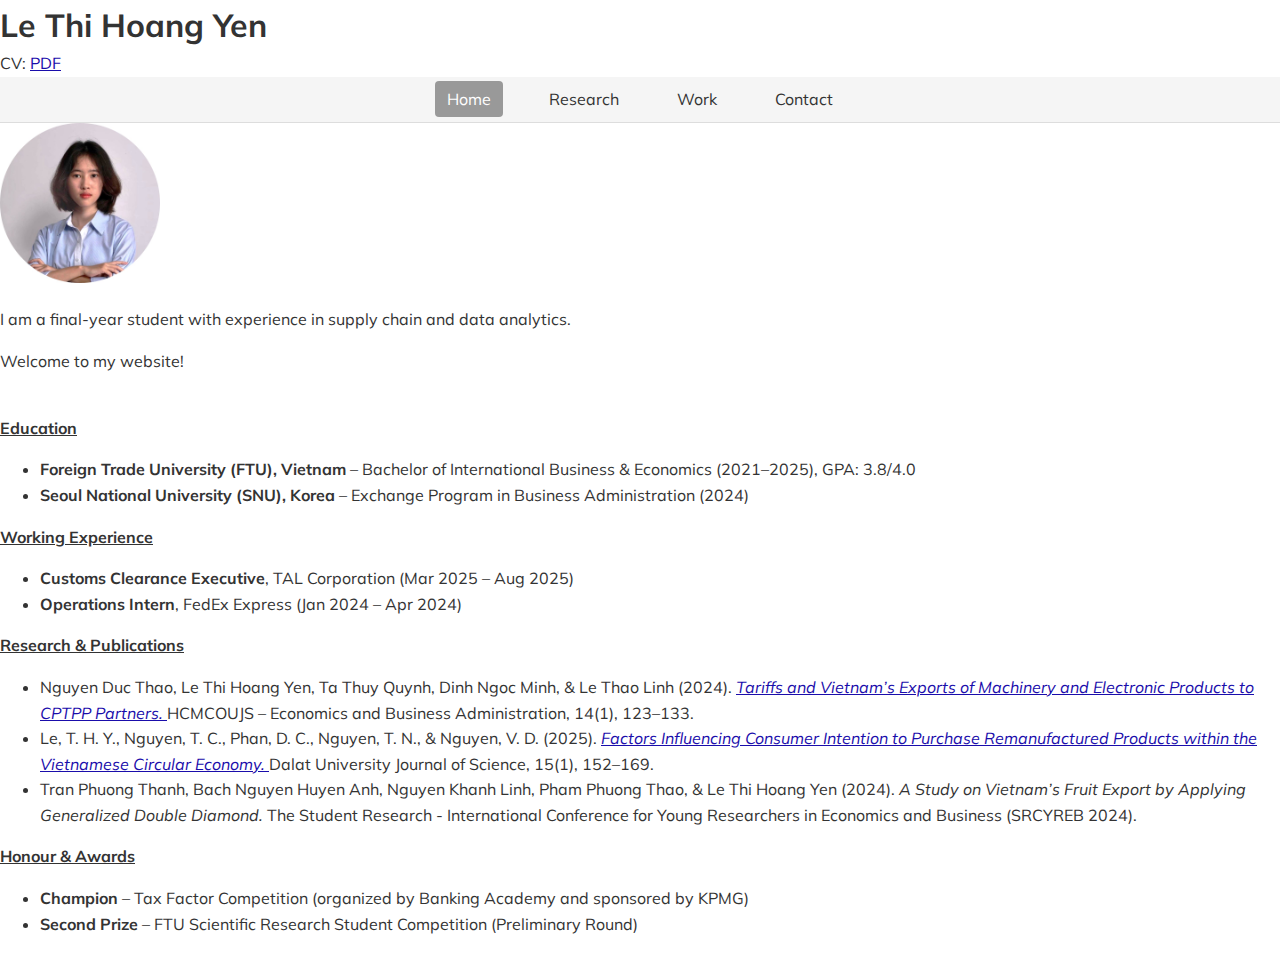
<file: index.html>
<!DOCTYPE html>
<html>
<head>
    <link href="https://fonts.googleapis.com/css?family=Muli&amp;display=swap" rel="stylesheet">
    <link rel="stylesheet" href="style.css">

</head>

<body>
  <!-- Header -->
    <div class="mainhead">  
      <b><font size="+3">Le Thi Hoang Yen</font></b><br>
      CV: <a href="HoangYen_CV.pdf" target="_blank">PDF</a>
    </div>

    <div class="container1">
        <div class="topnav">
            <a class="active" href="index.html">Home</a>
            <a href="research.html">Research</a>
            <a href="work.html">Work</a>            
            <a href="contact.html">Contact</a>
        </div>
    </div>

    <div class="container2">
        <div id="container">
            <div id="left">
                <img src="img/photo.jpg" width="160">
            </div>
            <div id="right">
                <p>I am a final-year student with experience in supply chain and data analytics.    </p>
                <p>Welcome to my website!</p> 
                                        
            </div>
            <div class="clear">
                <br>
                <b><u>Education</u></b>
                <ul>
                <li><b>Foreign Trade University (FTU), Vietnam</b> – Bachelor of International Business & Economics (2021–2025), GPA: 3.8/4.0</li>
                <li><b>Seoul National University (SNU), Korea</b> – Exchange Program in Business Administration (2024)</li>
                </ul>
                <b><u>Working Experience</u></b>
                <ul>
                <li>
                <b>Customs Clearance Executive</b>, TAL Corporation (Mar 2025 – Aug 2025)<br>
                </li>
                <li>
                <b>Operations Intern</b>, FedEx Express (Jan 2024 – Apr 2024)<br>
                </li>
                </ul>
                <b><u>Research & Publications</u></b>
                <ul>
                <li>
                    Nguyen Duc Thao, Le Thi Hoang Yen, Ta Thuy Quynh, Dinh Ngoc Minh, & Le Thao Linh (2024).  
                    <a href="https://doi.org/10.46223/HCMCOUJS.econ.en.14.1.2800.2024" target="_blank"> 
                    <i>Tariffs and Vietnam’s Exports of Machinery and Electronic Products to CPTPP Partners.</i> 
                    </a>
                    HCMCOUJS – Economics and Business Administration, 14(1), 123–133.  
                </li>

                <li>
                    Le, T. H. Y., Nguyen, T. C., Phan, D. C., Nguyen, T. N., & Nguyen, V. D. (2025).  
                    <a href="https://doi.org/10.37569/DalatUniversity.15.1.1327(2025)" target="_blank">
                    <i>Factors Influencing Consumer Intention to Purchase Remanufactured Products within the Vietnamese Circular Economy.</i>  
                    </a>
                    Dalat University Journal of Science, 15(1), 152–169. 
                </li>

                <li>
                    Tran Phuong Thanh, Bach Nguyen Huyen Anh, Nguyen Khanh Linh, Pham Phuong Thao, & Le Thi Hoang Yen (2024).  
                    <i>A Study on Vietnam’s Fruit Export by Applying Generalized Double Diamond.</i>  
                    The Student Research - International Conference for Young Researchers in Economics and Business (SRCYREB 2024).
                </li>
                </ul>
                
                <b><u>Honour & Awards</u></b>
                <ul>
                    <li>
                    <b>Champion</b> – Tax Factor Competition (organized by Banking Academy and sponsored by KPMG)
                    </li>
                    <li>
                    <b>Second Prize</b> – FTU Scientific Research Student Competition (Preliminary Round)
                    </li>
                </ul>
            </div>
        </div>
    </div>
</body>
</html>
</file>
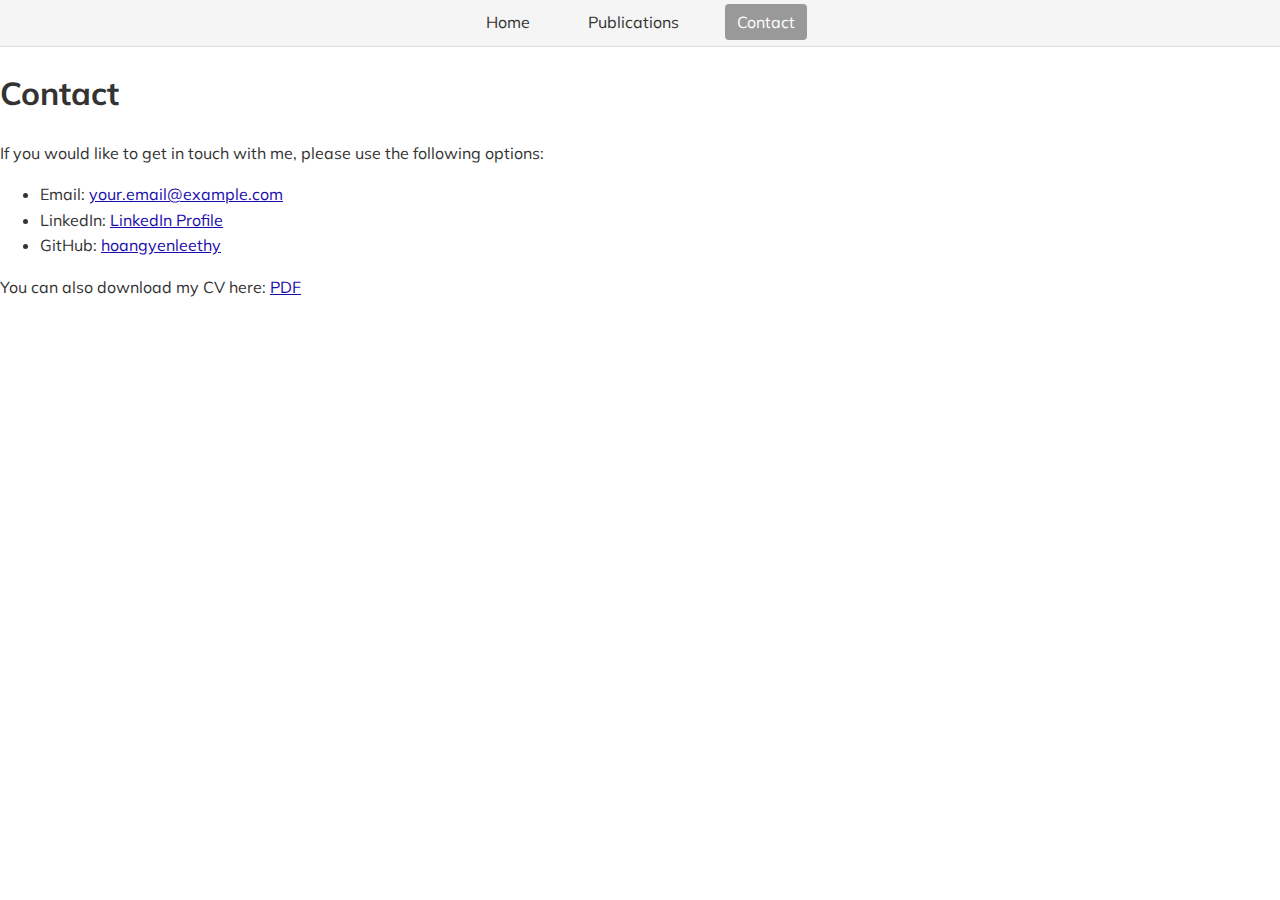
<file: contact.html>
<!DOCTYPE html>
<html lang="en">
<head>
  <meta charset="UTF-8">
  <meta name="viewport" content="width=device-width, initial-scale=1.0">
  <title>Le Thi Hoang Yen | Contact</title>
  <link href="https://fonts.googleapis.com/css?family=Muli&display=swap" rel="stylesheet">
  <link rel="stylesheet" href="style.css">
</head>
<body>

  <!-- Navigation -->
  <header class="topnav">
    <nav class="container1">
      <a href="index.html">Home</a>
      <a href="publications.html">Publications</a>
      <a class="active" href="contact.html">Contact</a>
    </nav>
  </header>

  <!-- Main Content -->
  <main class="container2">
    <section class="boxed">
      <h1>Contact</h1>
      <p>If you would like to get in touch with me, please use the following options:</p>
      <ul>
        <li>Email: <a href="mailto:your.email@example.com">your.email@example.com</a></li>
        <li>LinkedIn: <a href="https://www.linkedin.com/in/your-linkedin" target="_blank">LinkedIn Profile</a></li>
        <li>GitHub: <a href="https://github.com/hoangyenleethy" target="_blank">hoangyenleethy</a></li>
      </ul>
      <p>You can also download my CV here: <a href="HoangYen_CV.pdf" target="_blank">PDF</a></p>
    </section>
  </main>

</body>
</html>
</file>
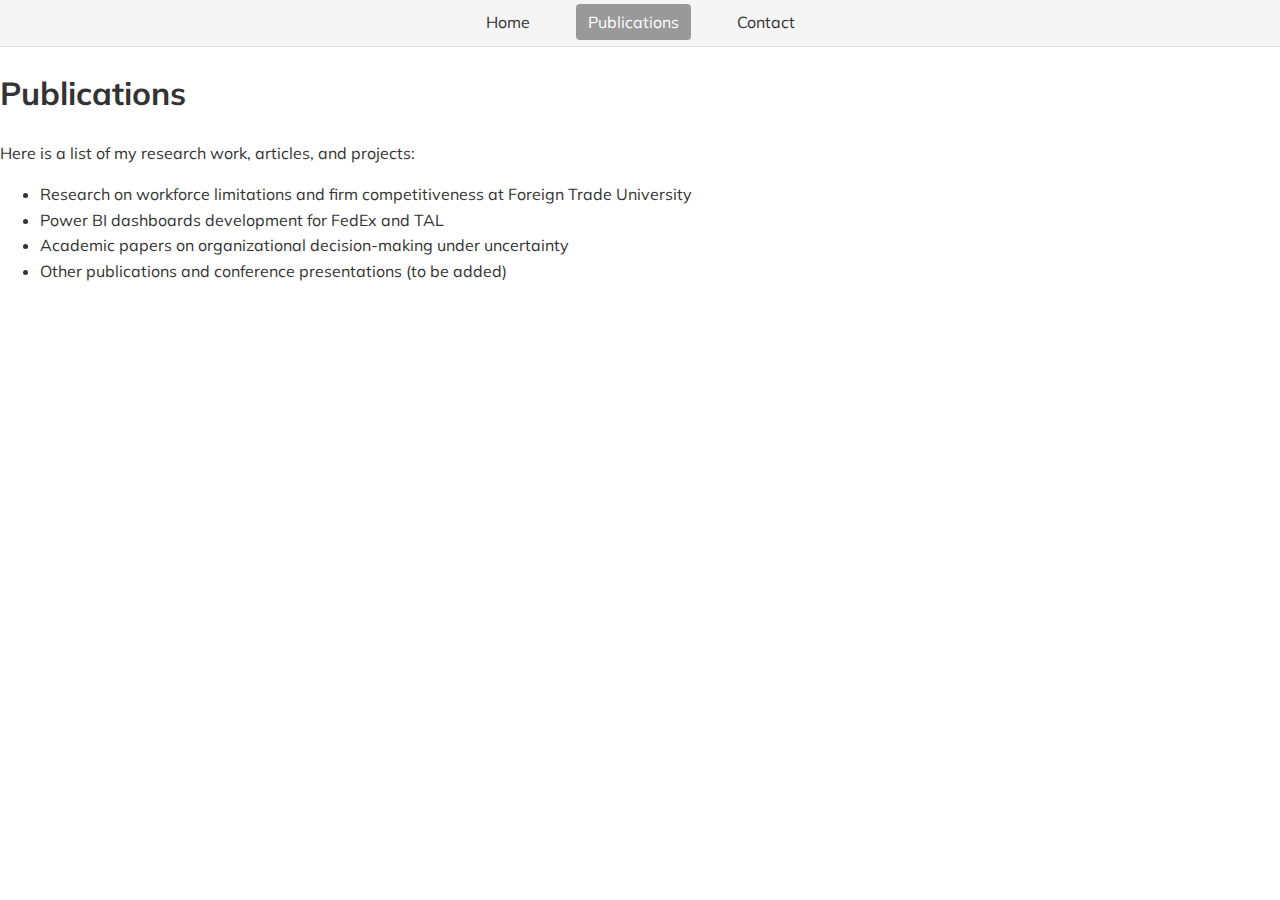
<file: publications.html>
<!DOCTYPE html>
<html lang="en">
<head>
  <meta charset="UTF-8">
  <meta name="viewport" content="width=device-width, initial-scale=1.0">
  <title>Le Thi Hoang Yen | Publications</title>
  <link href="https://fonts.googleapis.com/css?family=Muli&display=swap" rel="stylesheet">
  <link rel="stylesheet" href="style.css">
</head>
<body>

  <!-- Navigation -->
  <header class="topnav">
    <nav class="container1">
      <a href="index.html">Home</a>
      <a class="active" href="publications.html">Publications</a>
      <a href="contact.html">Contact</a>
    </nav>
  </header>

  <!-- Main Content -->
  <main class="container2">
    <section class="boxed">
      <h1>Publications</h1>
      <p>Here is a list of my research work, articles, and projects:</p>
      <ul>
        <li>Research on workforce limitations and firm competitiveness at Foreign Trade University</li>
        <li>Power BI dashboards development for FedEx and TAL</li>
        <li>Academic papers on organizational decision-making under uncertainty</li>
        <li>Other publications and conference presentations (to be added)</li>
      </ul>
    </section>
  </main>

</body>
</html>
</file>
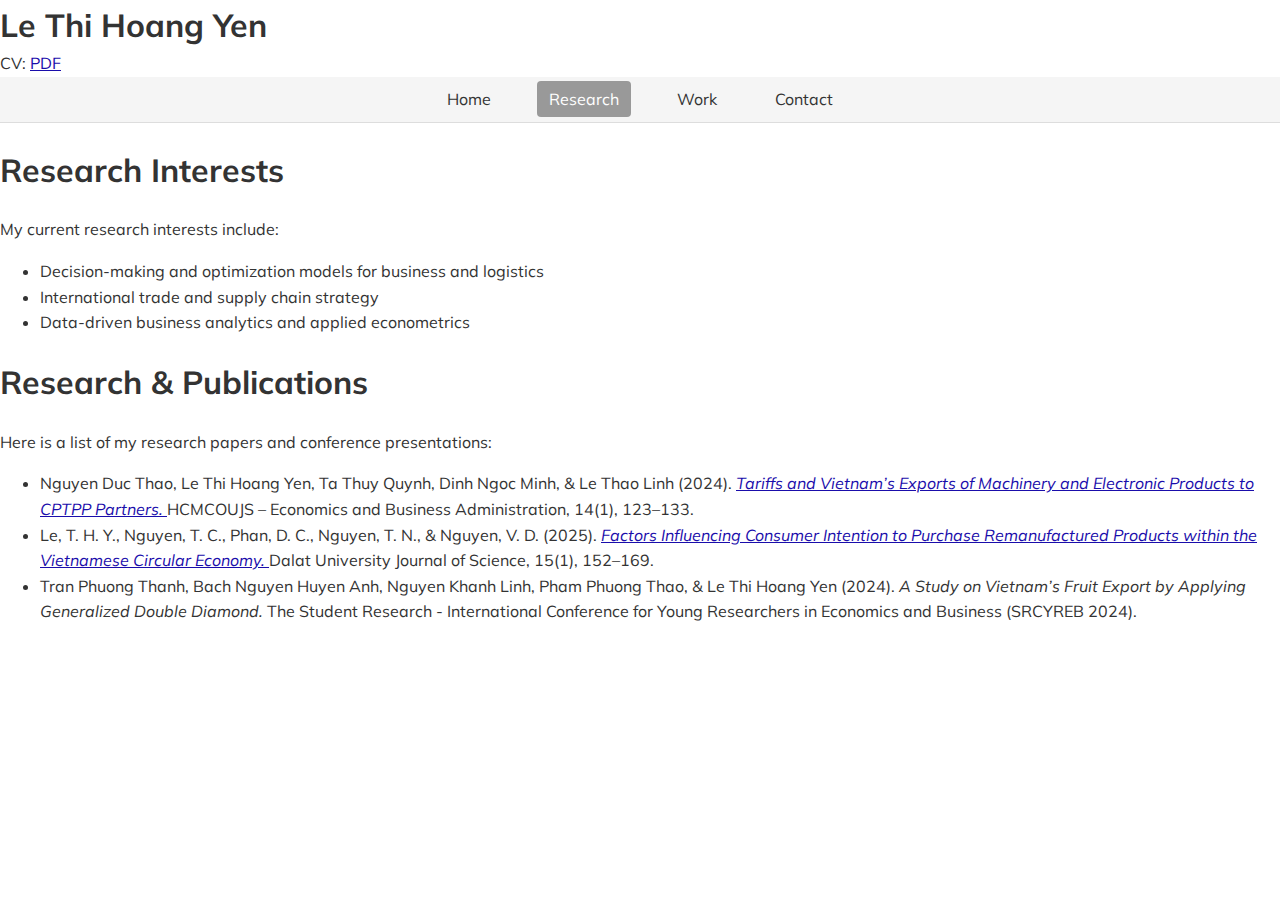
<file: research.html>
<!DOCTYPE html>
<html>
<head>
    <link href="https://fonts.googleapis.com/css?family=Muli&amp;display=swap" rel="stylesheet">
    <link rel="stylesheet" href="style.css">

</head>

<body>
  <!-- Header -->
    <div class="mainhead">  
      <b><font size="+3">Le Thi Hoang Yen</font></b><br>
      CV: <a href="HoangYen_CV.pdf" target="_blank">PDF</a>
    </div>
  
  <!-- Navigation -->
  <div class="container1">
    <div class="topnav">
      <a href="index.html">Home</a>
      <a class="active" href="research.html">Research</a>
      <a href="work.html">Work</a>            
      <a href="contact.html">Contact</a>
    </div>
  </div>

  <!-- Main Content -->
  <main class="container2">
    <!-- Research Interests -->
    <section>
      <h1>Research Interests</h1>
      <p>My current research interests include:</p>
      <ul>
        <li>Decision-making and optimization models for business and logistics</li>
        <li>International trade and supply chain strategy</li>
        <li>Data-driven business analytics and applied econometrics</li>
      </ul>
    </section>

    <!-- Publications -->
    <section>
      <h1>Research & Publications</h1>
      <p>Here is a list of my research papers and conference presentations:</p>
      <ul>
      <li>
          Nguyen Duc Thao, Le Thi Hoang Yen, Ta Thuy Quynh, Dinh Ngoc Minh, & Le Thao Linh (2024).  
          <a href="https://doi.org/10.46223/HCMCOUJS.econ.en.14.1.2800.2024" target="_blank"> 
          <i>Tariffs and Vietnam’s Exports of Machinery and Electronic Products to CPTPP Partners.</i> 
          </a>
          HCMCOUJS – Economics and Business Administration, 14(1), 123–133.  
      </li>

      <li>
          Le, T. H. Y., Nguyen, T. C., Phan, D. C., Nguyen, T. N., & Nguyen, V. D. (2025).  
          <a href="https://doi.org/10.37569/DalatUniversity.15.1.1327(2025)" target="_blank">
          <i>Factors Influencing Consumer Intention to Purchase Remanufactured Products within the Vietnamese Circular Economy.</i>  
          </a>
          Dalat University Journal of Science, 15(1), 152–169. 
      </li>

      <li>
          Tran Phuong Thanh, Bach Nguyen Huyen Anh, Nguyen Khanh Linh, Pham Phuong Thao, & Le Thi Hoang Yen (2024).  
          <i>A Study on Vietnam’s Fruit Export by Applying Generalized Double Diamond.</i>  
          The Student Research - International Conference for Young Researchers in Economics and Business (SRCYREB 2024).
      </li>
      </ul>
    </section>
  </main>
</body>
</html>
</file>
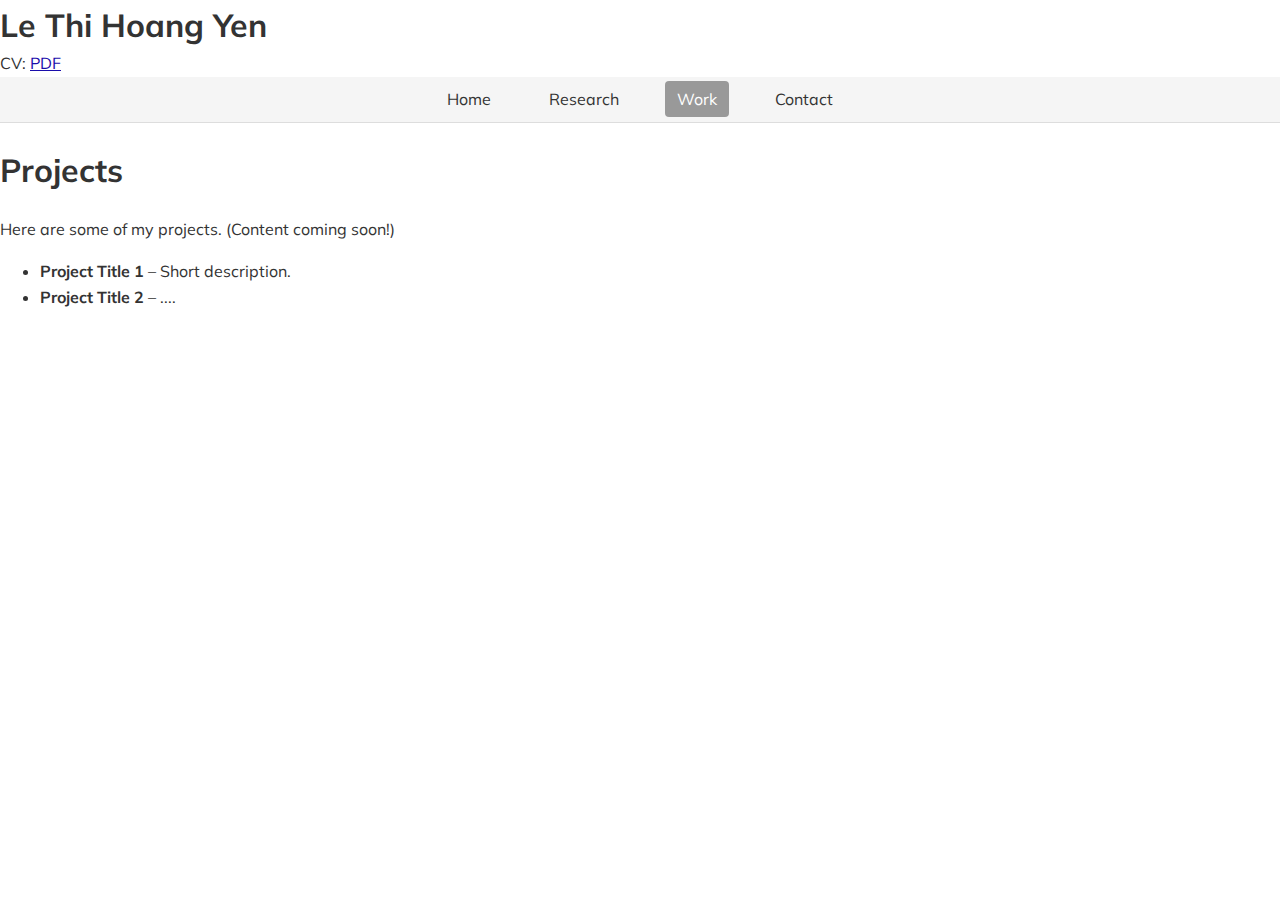
<file: work.html>
<!DOCTYPE html>
<html>
<head>
    <link href="https://fonts.googleapis.com/css?family=Muli&amp;display=swap" rel="stylesheet">
    <link rel="stylesheet" href="style.css">

</head>

<body>
  <!-- Header -->
    <div class="mainhead">  
      <b><font size="+3">Le Thi Hoang Yen</font></b><br>
      CV: <a href="HoangYen_CV.pdf" target="_blank">PDF</a>
    </div>

    <div class="container1">
        <div class="topnav">
            <a href="index.html">Home</a>
            <a href="research.html">Research</a>
            <a class="active" href="work.html">Work</a>            
            <a href="contact.html">Contact</a>
        </div>
    </div>
  
  <main class="container2">
  <section>
      <h1>Projects</h1>
      <p>Here are some of my projects. (Content coming soon!)</p>
      <ul>
        <li><b>Project Title 1</b> – Short description.</li>
        <li><b>Project Title 2</b> – ....</li>
      </ul>
    </section>
  </main>
</body>
</html>
</file>
<file: style.css>
/* Global */
body {
  font-family: 'Muli', sans-serif;
  margin: 0;
  padding: 0;
  color: #333;
  line-height: 1.6;
}

/* Navigation */
.topnav {
  background-color: #f5f5f5;
  border-bottom: 1px solid #ddd;
  overflow: hidden;
  padding: 10px 0;
  text-align: center;
}

.topnav a {
  color: #333;
  text-decoration: none;
  margin: 0 15px;
  font-size: 16px;
  padding: 8px 12px;
}

.topnav a.active {
  background-color: #999;
  color: white;
  border-radius: 4px;
}

/* Profile Section */
.profile-section {
  display: flex;
  align-items: center;
  padding: 40px 20px;
  max-width: 900px;
  margin: auto;
}

.profile-left img {
  width: 150px;
  border-radius: 50%;
  margin-right: 30px;
}

.profile-right h1 {
  margin: 0;
  font-size: 2em;
}

.profile-right .title {
  margin: 5px 0;
  font-weight: bold;
}

/* Content Sections */
.content-section {
  max-width: 900px;
  margin: 20px auto;
  padding: 0 20px;
}

.content-section h2 {
  margin-bottom: 10px;
  color: #333;
}

.content-section ul {
  list-style-type: disc;
  margin-left: 20px;
}

.content-section ul li {
  margin-bottom: 5px;
}

/* Links */
a {
  color: #1a0dab;
}
a:hover {
  text-decoration: underline;
}
</file>
